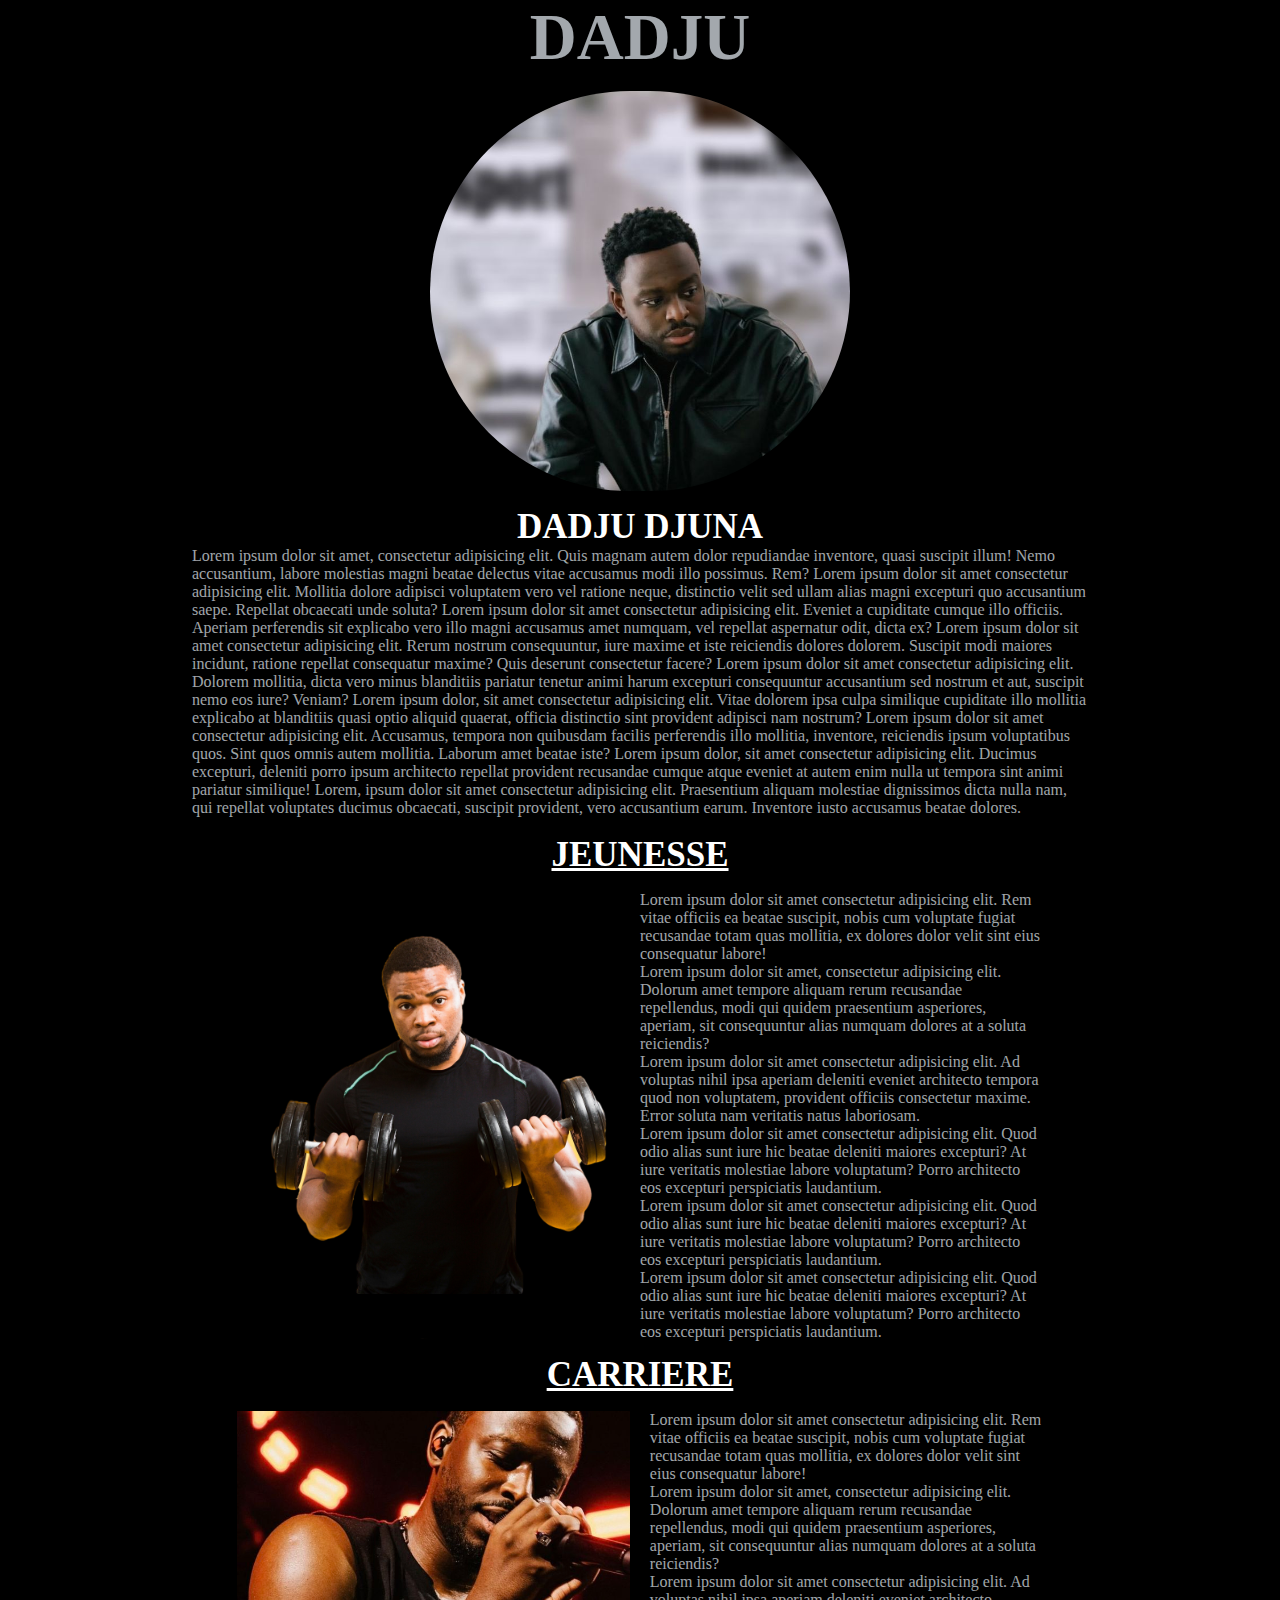
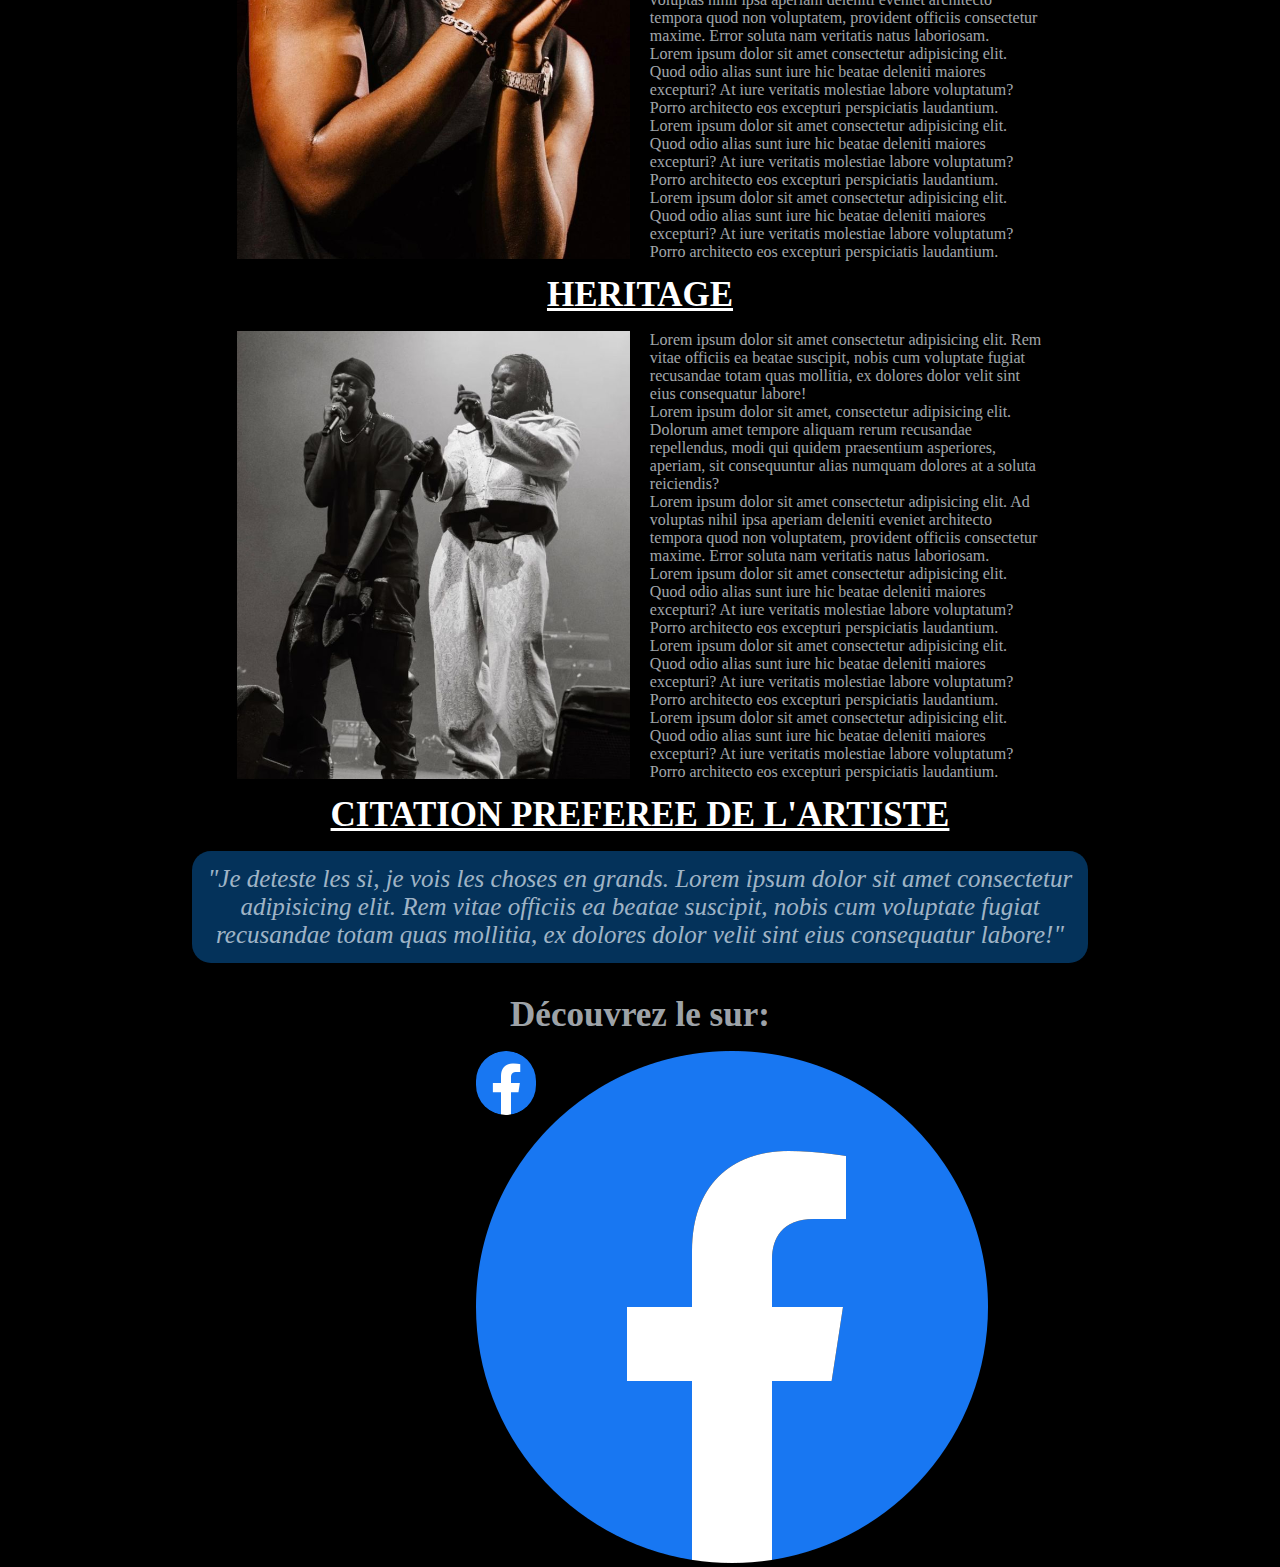
<file: index.html>
<!DOCTYPE html>
<html>
    <meta charset="UTF-8">
 <head>
    <title>Ma page Web</title>
    
 </head>
 <body>
   <center><h1>DADJU</h1></center>
   <center><div class="tof"></div></center>
   <center><div class="texte">
      <h1>DADJU DJUNA</h1>
      <p>Lorem ipsum dolor sit amet, consectetur adipisicing elit. Quis magnam autem dolor repudiandae inventore, quasi suscipit illum! Nemo accusantium, labore molestias magni beatae delectus vitae accusamus modi illo possimus. Rem?
         Lorem ipsum dolor sit amet consectetur adipisicing elit. Mollitia dolore adipisci voluptatem vero vel ratione neque, distinctio velit sed ullam alias magni excepturi quo accusantium saepe. Repellat obcaecati unde soluta?
         Lorem ipsum dolor sit amet consectetur adipisicing elit. Eveniet a cupiditate cumque illo officiis. Aperiam perferendis sit explicabo vero illo magni accusamus amet numquam, vel repellat aspernatur odit, dicta ex?
         Lorem ipsum dolor sit amet consectetur adipisicing elit. Rerum nostrum consequuntur, iure maxime et iste reiciendis dolores dolorem. Suscipit modi maiores incidunt, ratione repellat consequatur maxime? Quis deserunt consectetur facere?
         Lorem ipsum dolor sit amet consectetur adipisicing elit. Dolorem mollitia, dicta vero minus blanditiis pariatur tenetur animi harum excepturi consequuntur accusantium sed nostrum et aut, suscipit nemo eos iure? Veniam?
         Lorem ipsum dolor, sit amet consectetur adipisicing elit. Vitae dolorem ipsa culpa similique cupiditate illo mollitia explicabo at blanditiis quasi optio aliquid quaerat, officia distinctio sint provident adipisci nam nostrum?
         Lorem ipsum dolor sit amet consectetur adipisicing elit. Accusamus, tempora non quibusdam facilis perferendis illo mollitia, inventore, reiciendis ipsum voluptatibus quos. Sint quos omnis autem mollitia. Laborum amet beatae iste?
         Lorem ipsum dolor, sit amet consectetur adipisicing elit. Ducimus excepturi, deleniti porro ipsum architecto repellat provident recusandae cumque atque eveniet at autem enim nulla ut tempora sint animi pariatur similique!
         Lorem, ipsum dolor sit amet consectetur adipisicing elit. Praesentium aliquam molestiae dignissimos dicta nulla nam, qui repellat voluptates ducimus obcaecati, suscipit provident, vero accusantium earum. Inventore iusto accusamus beatae dolores.
      </p>
   </div></center>
   <section>
      <center><h1><u><b>JEUNESSE</b></u></h1></center>
      <center><div class="jeun1">
         <div class="photo"></div>
         <div class="phrase">
            <p>Lorem ipsum dolor sit amet consectetur adipisicing elit. Rem vitae officiis ea beatae suscipit, nobis cum voluptate fugiat recusandae totam quas mollitia, ex dolores dolor velit sint eius consequatur labore!</p>
            <p>Lorem ipsum dolor sit amet, consectetur adipisicing elit. Dolorum amet tempore aliquam rerum recusandae repellendus, modi qui quidem praesentium asperiores, aperiam, sit consequuntur alias numquam dolores at a soluta reiciendis?</p>
            <p>Lorem ipsum dolor sit amet consectetur adipisicing elit. Ad voluptas nihil ipsa aperiam deleniti eveniet architecto tempora quod non voluptatem, provident officiis consectetur maxime. Error soluta nam veritatis natus laboriosam.</p>
            <p>Lorem ipsum dolor sit amet consectetur adipisicing elit. Quod odio alias sunt iure hic beatae deleniti maiores excepturi? At iure veritatis molestiae labore voluptatum? Porro architecto eos excepturi perspiciatis laudantium.</p>
            <p>Lorem ipsum dolor sit amet consectetur adipisicing elit. Quod odio alias sunt iure hic beatae deleniti maiores excepturi? At iure veritatis molestiae labore voluptatum? Porro architecto eos excepturi perspiciatis laudantium.</p>
            <p>Lorem ipsum dolor sit amet consectetur adipisicing elit. Quod odio alias sunt iure hic beatae deleniti maiores excepturi? At iure veritatis molestiae labore voluptatum? Porro architecto eos excepturi perspiciatis laudantium.</p>

         </div>

      </div>
      <h1><u><b>CARRIERE</b></u></h1>
      <center><div class="carriere">
         <div class="photo2"></div>
         <div class="mil"></div>
         <div class="phrase2">
            <p>Lorem ipsum dolor sit amet consectetur adipisicing elit. Rem vitae officiis ea beatae suscipit, nobis cum voluptate fugiat recusandae totam quas mollitia, ex dolores dolor velit sint eius consequatur labore!</p>
            <p>Lorem ipsum dolor sit amet, consectetur adipisicing elit. Dolorum amet tempore aliquam rerum recusandae repellendus, modi qui quidem praesentium asperiores, aperiam, sit consequuntur alias numquam dolores at a soluta reiciendis?</p>
            <p>Lorem ipsum dolor sit amet consectetur adipisicing elit. Ad voluptas nihil ipsa aperiam deleniti eveniet architecto tempora quod non voluptatem, provident officiis consectetur maxime. Error soluta nam veritatis natus laboriosam.</p>
            <p>Lorem ipsum dolor sit amet consectetur adipisicing elit. Quod odio alias sunt iure hic beatae deleniti maiores excepturi? At iure veritatis molestiae labore voluptatum? Porro architecto eos excepturi perspiciatis laudantium.</p>
            <p>Lorem ipsum dolor sit amet consectetur adipisicing elit. Quod odio alias sunt iure hic beatae deleniti maiores excepturi? At iure veritatis molestiae labore voluptatum? Porro architecto eos excepturi perspiciatis laudantium.</p>
            <p>Lorem ipsum dolor sit amet consectetur adipisicing elit. Quod odio alias sunt iure hic beatae deleniti maiores excepturi? At iure veritatis molestiae labore voluptatum? Porro architecto eos excepturi perspiciatis laudantium.</p>

         </div>
      </div></center>
   </center>
   <center><h1><b><u>HERITAGE</u></b></h1></center>
   <center><div class="heritage">
    <div class="photo3"></div>
    <div class="mil">
    </div>
    <div class="phrase3">
      <p>Lorem ipsum dolor sit amet consectetur adipisicing elit. Rem vitae officiis ea beatae suscipit, nobis cum voluptate fugiat recusandae totam quas mollitia, ex dolores dolor velit sint eius consequatur labore!</p>
            <p>Lorem ipsum dolor sit amet, consectetur adipisicing elit. Dolorum amet tempore aliquam rerum recusandae repellendus, modi qui quidem praesentium asperiores, aperiam, sit consequuntur alias numquam dolores at a soluta reiciendis?</p>
            <p>Lorem ipsum dolor sit amet consectetur adipisicing elit. Ad voluptas nihil ipsa aperiam deleniti eveniet architecto tempora quod non voluptatem, provident officiis consectetur maxime. Error soluta nam veritatis natus laboriosam.</p>
            <p>Lorem ipsum dolor sit amet consectetur adipisicing elit. Quod odio alias sunt iure hic beatae deleniti maiores excepturi? At iure veritatis molestiae labore voluptatum? Porro architecto eos excepturi perspiciatis laudantium.</p>
            <p>Lorem ipsum dolor sit amet consectetur adipisicing elit. Quod odio alias sunt iure hic beatae deleniti maiores excepturi? At iure veritatis molestiae labore voluptatum? Porro architecto eos excepturi perspiciatis laudantium.</p>
            <p>Lorem ipsum dolor sit amet consectetur adipisicing elit. Quod odio alias sunt iure hic beatae deleniti maiores excepturi? At iure veritatis molestiae labore voluptatum? Porro architecto eos excepturi perspiciatis laudantium.</p>

    </div>
   </div></center>
   <center><h1><b><u>CITATION PREFEREE DE L'ARTISTE</u></b></h1></center>
   <center><div class="citation">
      <center><p><blockquote><i>"Je deteste les si, je vois les choses en grands. Lorem ipsum dolor sit amet consectetur adipisicing elit. Rem vitae officiis ea beatae suscipit, nobis cum voluptate fugiat recusandae totam quas mollitia, ex dolores dolor velit sint eius consequatur labore!"</i></blockquote></p></center>
   </div></center>
   </section>
   <center><div class="dernier">
      <h1>Découvrez le sur:</h1>
      <div class="lesim">
         <div class="facebook"><a href=""><img src="image/icone1.png" alt=""></a></div>
         <div class="instagram"></div>
         <div class="autre"></div>
      </div>
   </div></center>
 </body>
 <link rel="stylesheet" href="css/index.css">
</html>
</file>
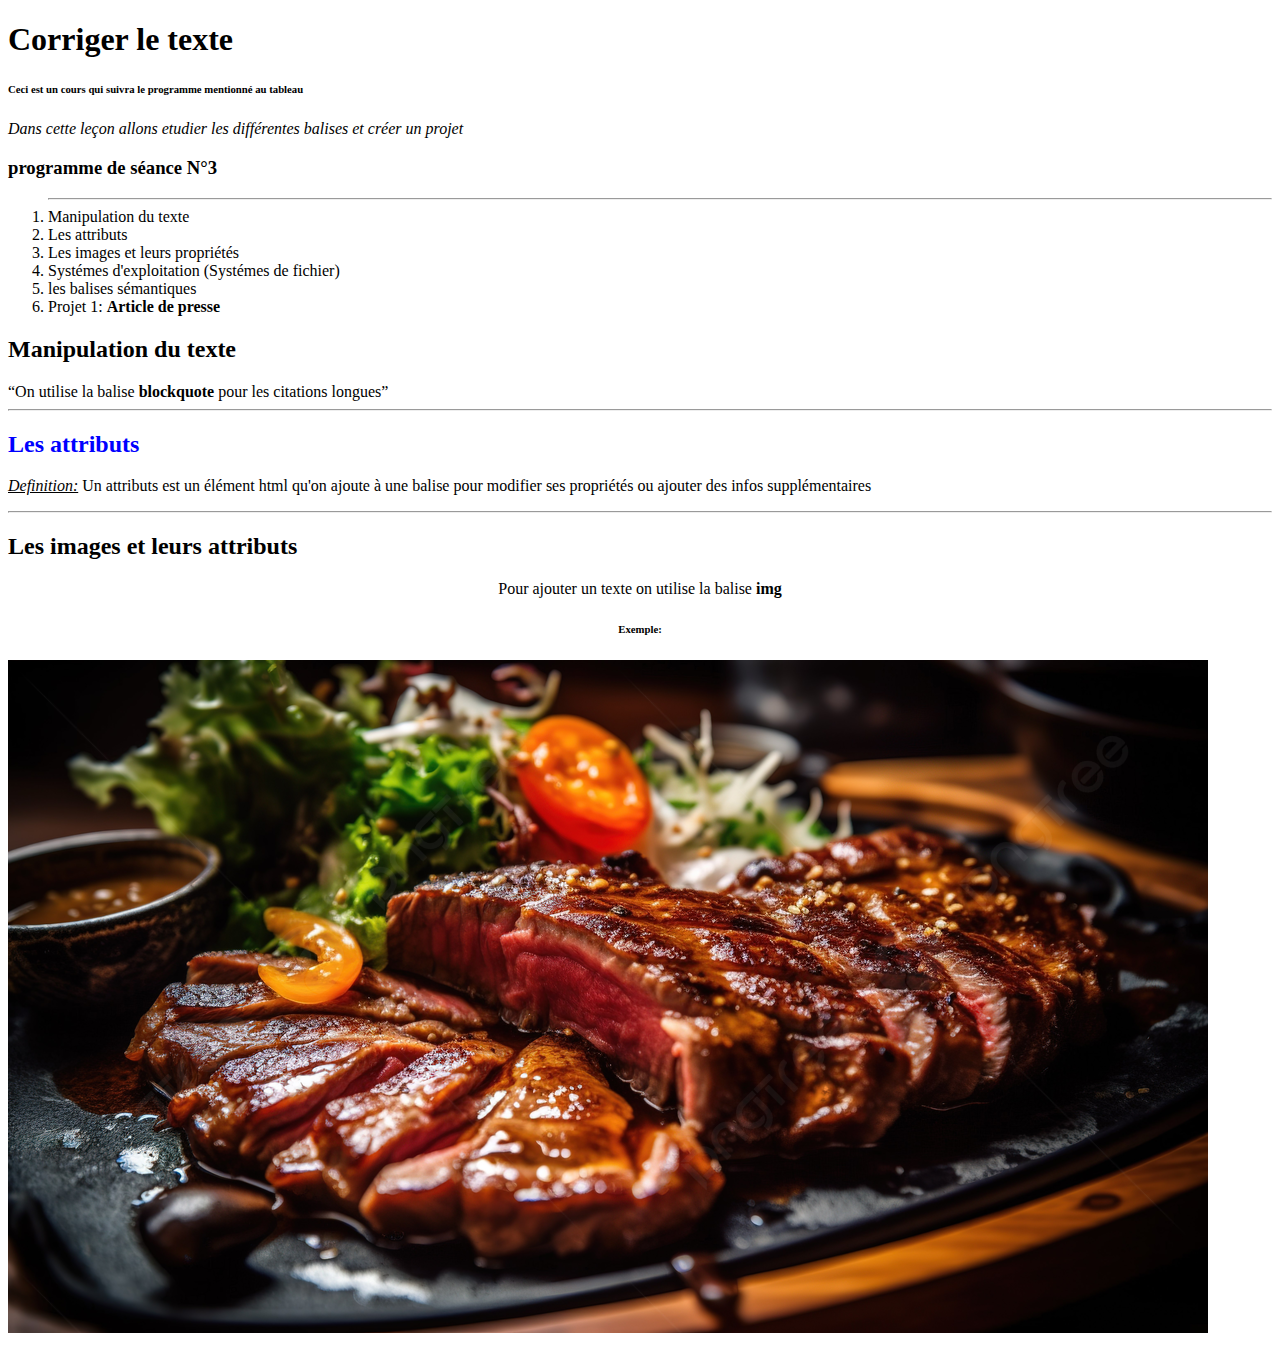
<file: devoir.html>
<!DOCTYPE html>
<html lang="en">
<head>
    <meta charset="UTF-8">
    <meta name="viewport" content="width=device-width, initial-scale=1.0">
    <title>Suite du cours</title>
</head>
<body>
    <h1>Corriger le texte</h1>
    <h6>Ceci est un cours qui suivra le programme mentionné au tableau</h6>
    <p><i>Dans cette leçon allons etudier les différentes balises et créer un projet</i></p>
    <h3>programme de séance N°3</h3>
    <ol>
        <hr>
        <li>Manipulation du texte</li>
        <li>Les attributs</li>
        <li>Les images et leurs propriétés </li>
        <li>Systémes d'exploitation (Systémes de fichier)</li>
        <li>les balises sémantiques </li>
        <li> Projet 1: <b>Article de presse</b></li>
    </ol>
    <h2>Manipulation du texte</h2>
    <q>On utilise la balise <b>blockquote</b> pour les citations longues</q>
    <hr>
   <h2 style="color: blue;"> Les attributs</h2>
   <p><i><u>Definition:</u></i>
    Un attributs est un élément html qu'on ajoute à une balise pour modifier ses propriétés ou ajouter des infos supplémentaires</p>
    <p width="45px" title="titre de la balise" id="identifiant" style="color: #232ec5;"></p>
    <hr>
    <h2>Les images et leurs attributs</h2>
    <center><p>Pour ajouter un texte on utilise la balise <b>img</b></p></center>
    <center><h6>Exemple: </h6></center>
    <img src="image/steak2.jpg" alt="steak">
</body>
</html>
</file>
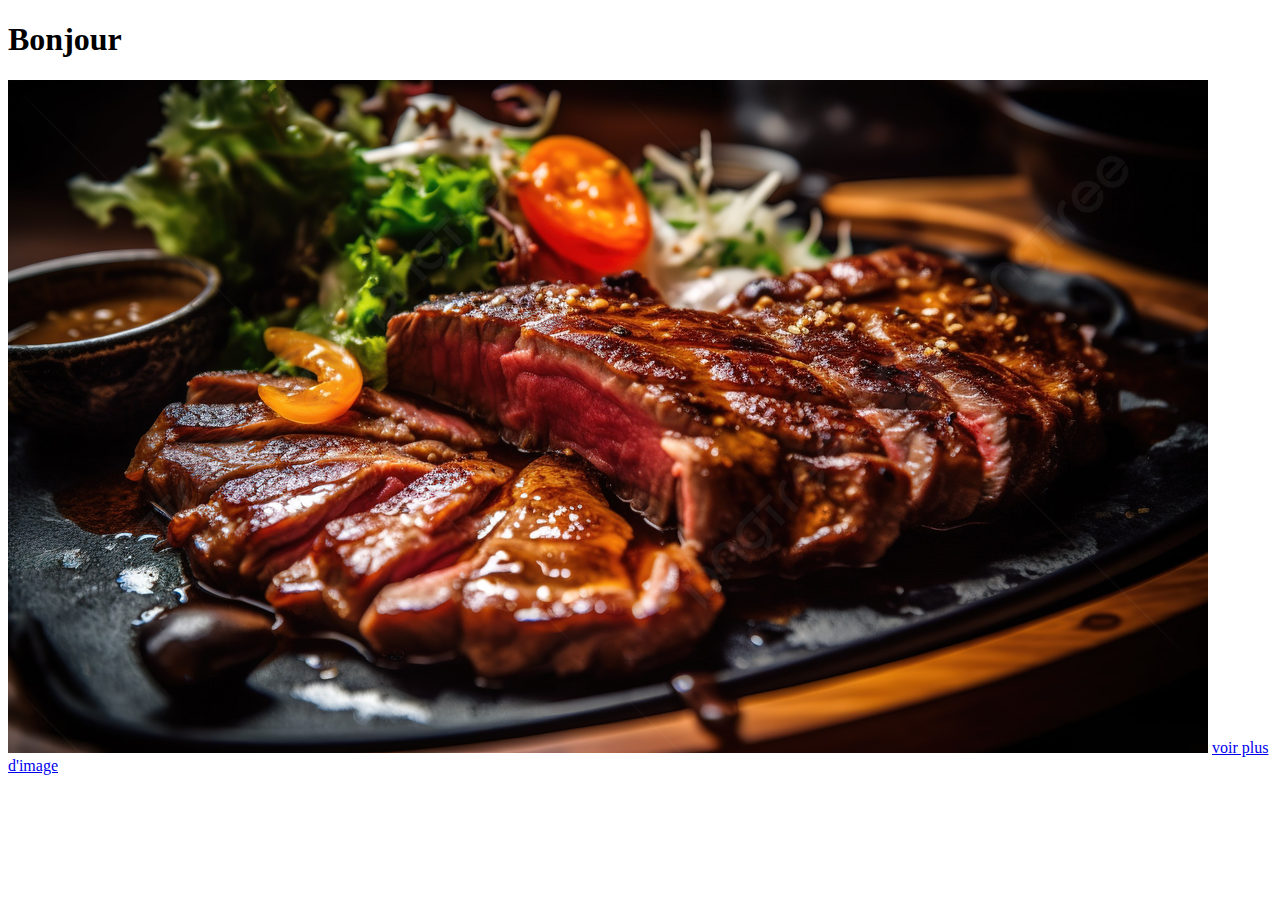
<file: image.html>
<!DOCTYPE html>
<html lang="en">
<head>
    <meta charset="UTF-8">
    <meta name="viewport" content="width=device-width, initial-scale=1.0">
    <title>Document</title>
</head>
<body>
    <h1>Bonjour</h1>
    <img src="image/steak2.jpg" alt="steak">
    <a href="devoir.html">voir plus d'image</a>
</body>
</html>
</file>
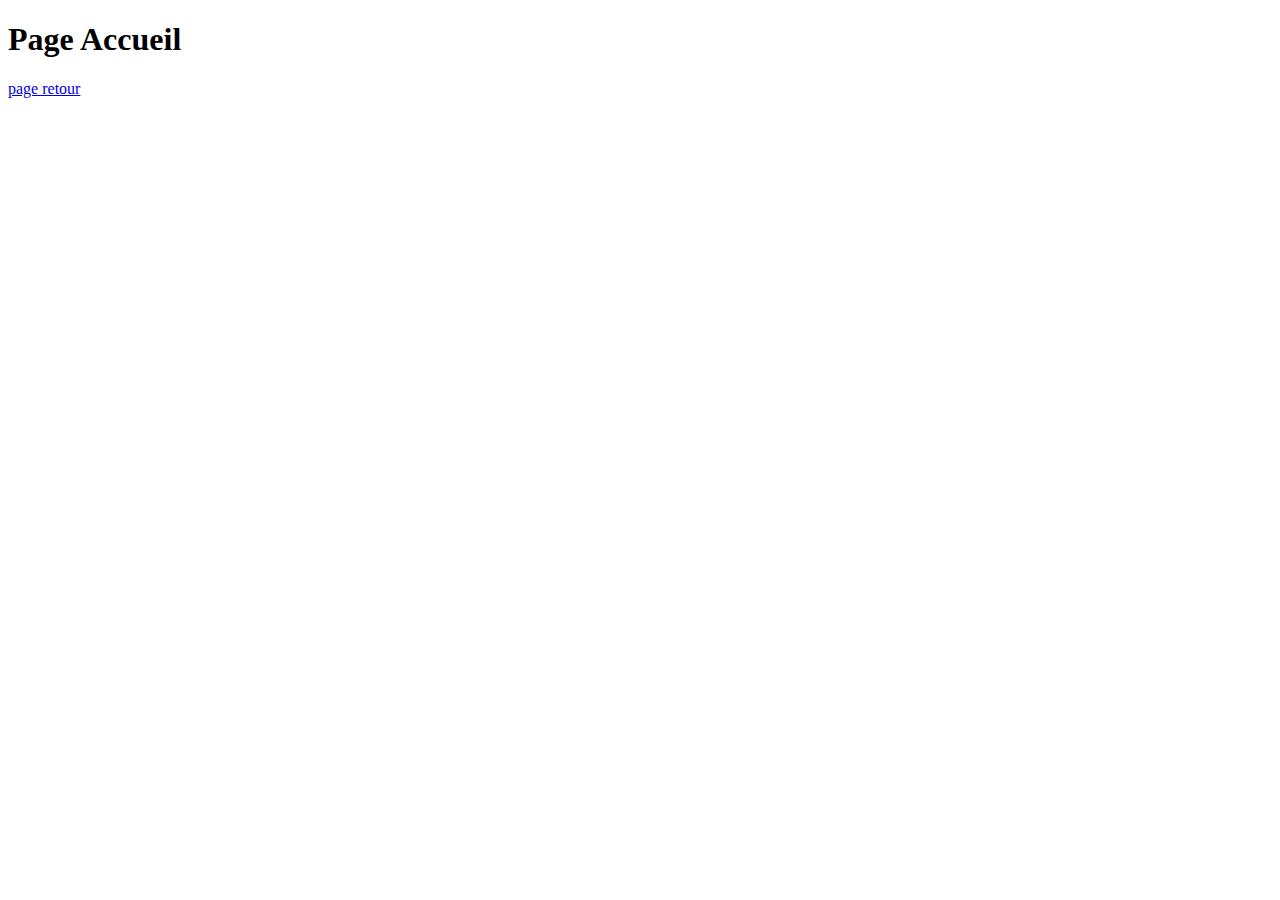
<file: page_accueil.html>
<!DOCTYPE html>
<html lang="en">
<head>
    <meta charset="UTF-8">
    <meta name="viewport" content="width=device-width, initial-scale=1.0">
    <title>Document</title>
</head>
<body>
    <h1>Page Accueil</h1>
    <a href="page_retour.html">page retour</a>
</body>
</html>
</file>
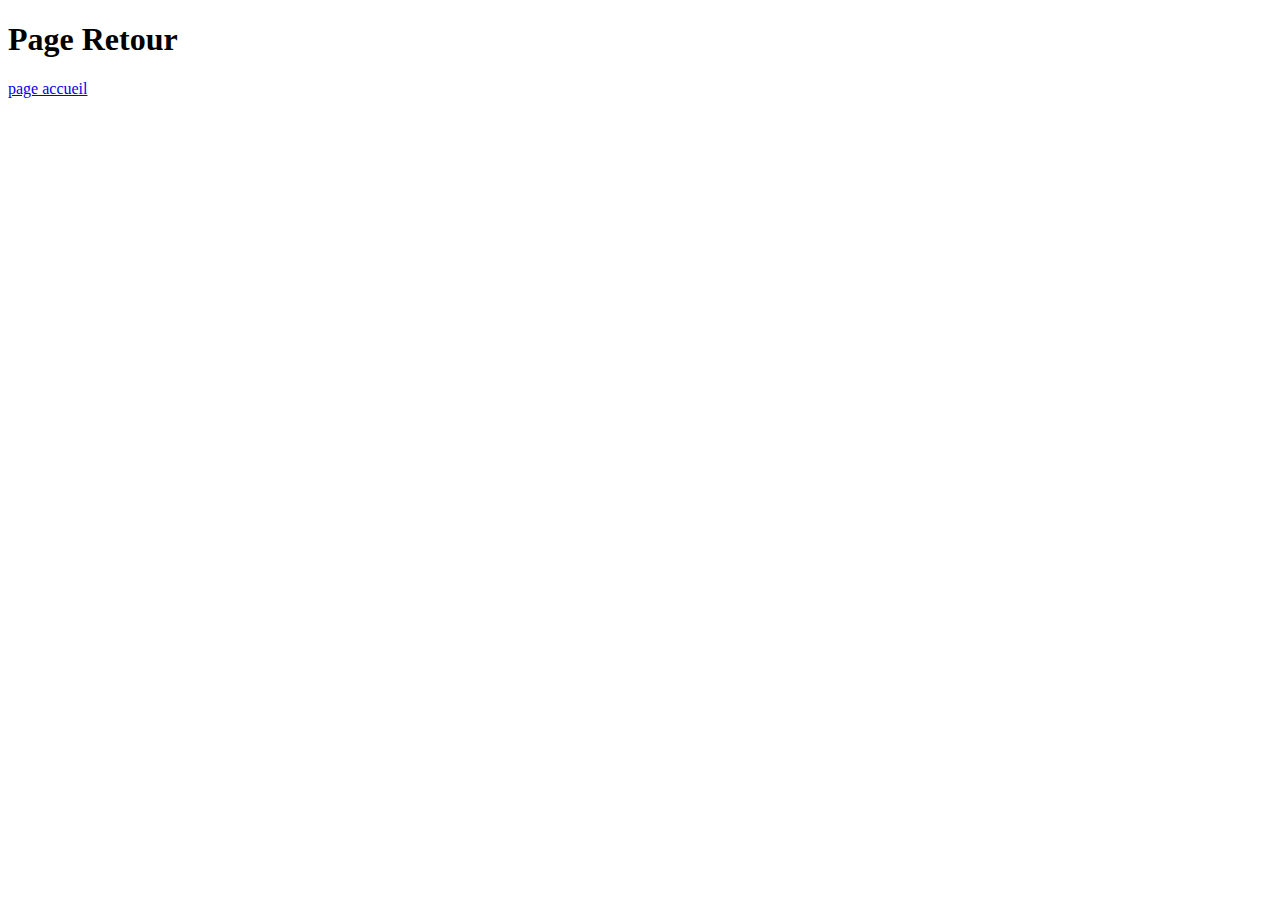
<file: page_retour.html>
<!DOCTYPE html>
<html lang="en">
<head>
    <meta charset="UTF-8">
    <meta name="viewport" content="width=device-width, initial-scale=1.0">
    <title>Document</title>
</head>
<body>
    <h1>Page Retour</h1>
    <a href="page_accueil.html">page accueil</a>
</body>
</html>
</file>
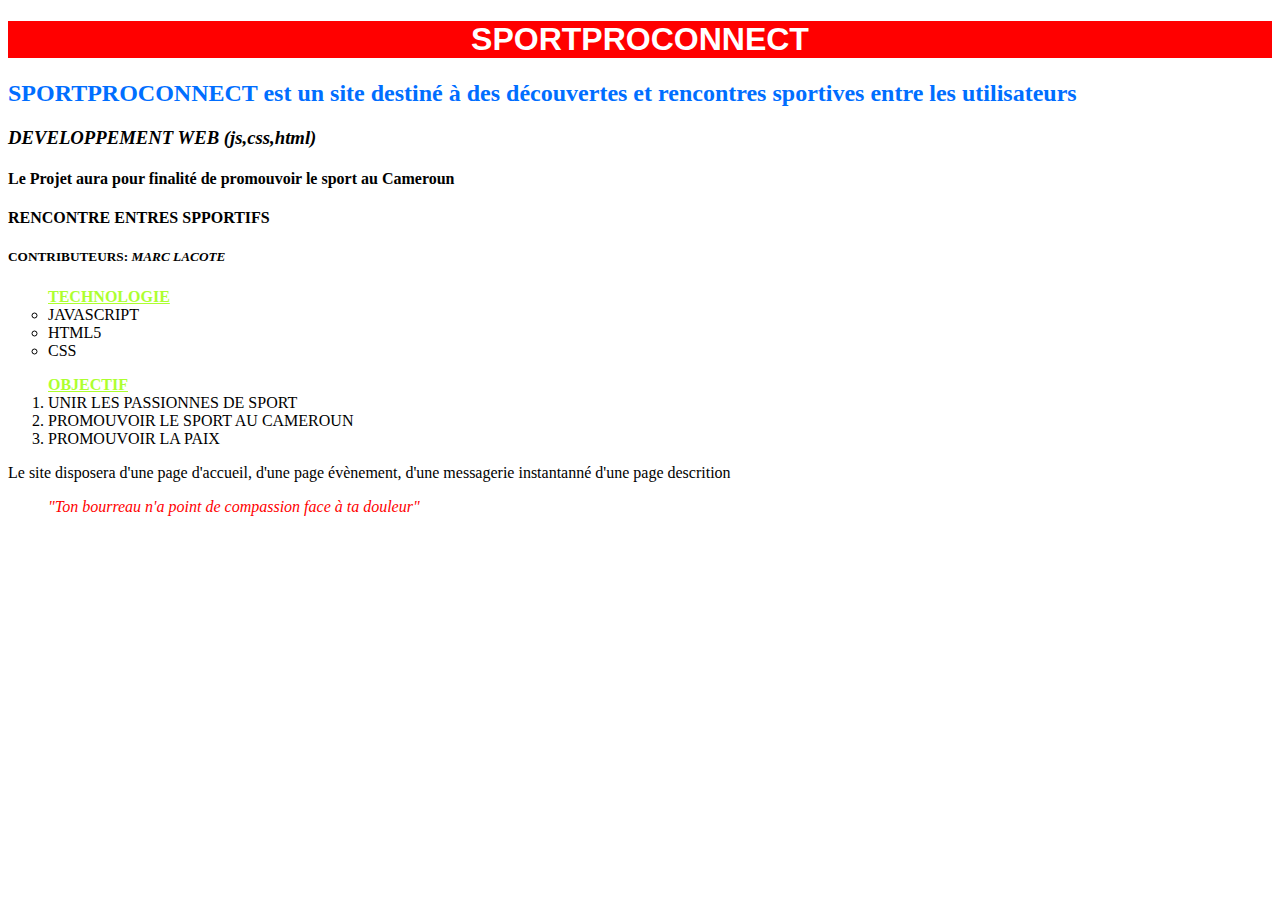
<file: presentation_projet.html>
<!DOCTYPE html>
<html lang="en">
<head>
    <meta charset="UTF-8">
    <meta name="viewport" content="width=device-width, initial-scale=1.0">
    <title>Document</title>
</head>
<style>
    h1{
        background-color: red;
        color: #ffffff;
        text-align: center;
    }
    h2{
        color: rgb(0, 110, 255);
    }
    span{
        color: greenyellow;
    }
    blockquote{
        color: red;
    }

</style>
<body>
    <h1 style="font-family: Verdana, Geneva, Tahoma, sans-serif;"><strong>SPORTPROCONNECT</strong></h1>
    <h2>SPORTPROCONNECT est un site destiné à des découvertes et rencontres sportives entre les utilisateurs</h2>
    <h3><em>DEVELOPPEMENT WEB (js,css,html)</em></h3>
    <h4>Le Projet aura pour finalité de promouvoir le sport au Cameroun</h4>
    <h4>RENCONTRE ENTRES SPPORTIFS</h4>
    <h5>CONTRIBUTEURS: <i>MARC LACOTE</i></h5>
   
    <ul type="circle"><span><b><u>TECHNOLOGIE </u></b></span><br>
        <li>JAVASCRIPT</li>
        <li>HTML5</li>
        <li>CSS</li>
    </ul>
    <ol><span><b><u>OBJECTIF</u></b></span>
        <li>UNIR LES PASSIONNES DE SPORT</li>
        <li>PROMOUVOIR LE SPORT AU CAMEROUN</li>
        <li>PROMOUVOIR LA PAIX</li>
    </ol>
    <p>Le site disposera d'une page d'accueil, d'une page évènement, d'une messagerie instantanné d'une page descrition</p>
    <blockquote><i> "Ton bourreau n'a point de compassion face à ta douleur" </i></blockquote>
    
</body>
</html>
</file>
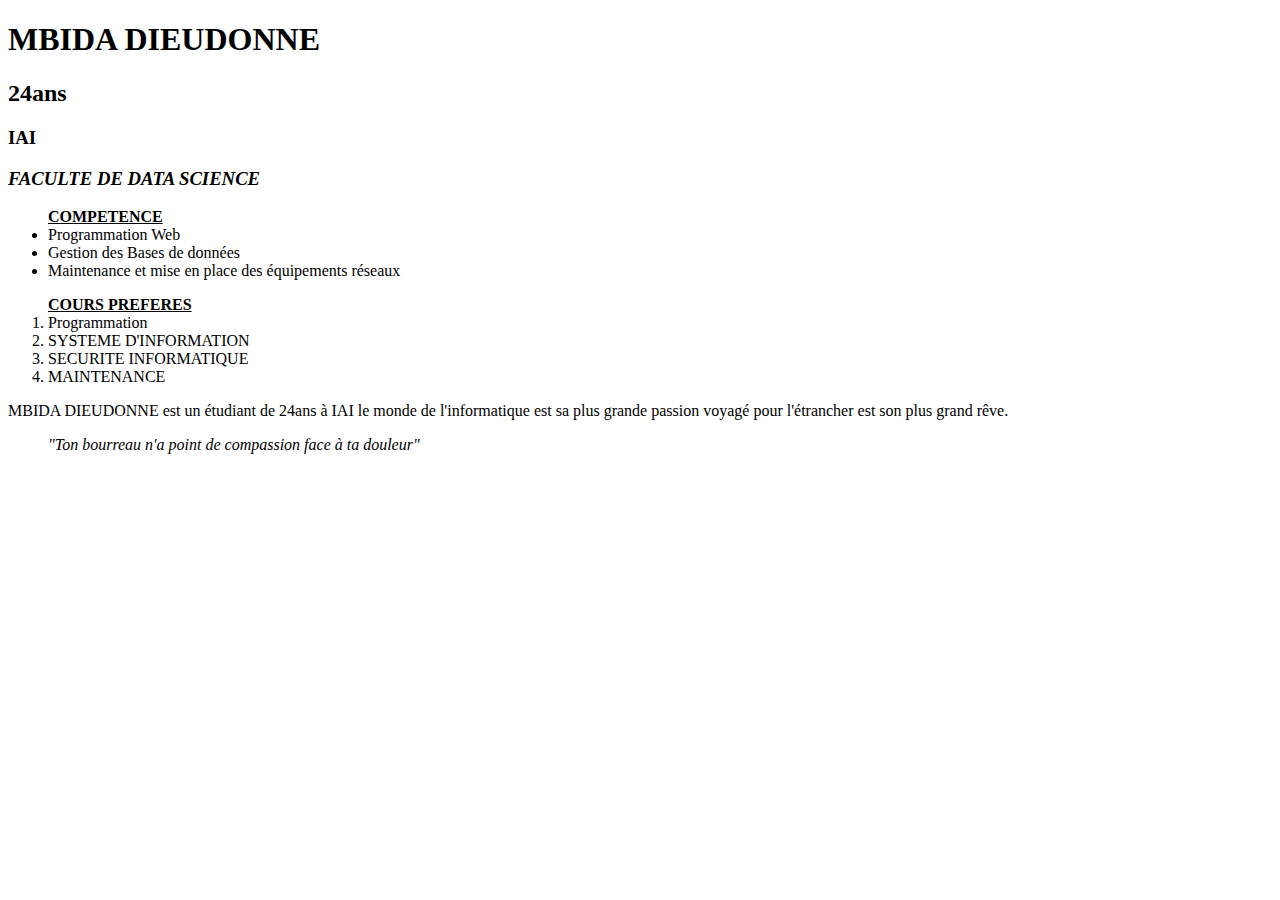
<file: profil_etudiant.html>
<!DOCTYPE html>
<html lang="en">
<head>
    <meta charset="UTF-8">
    <meta name="viewport" content="width=device-width, initial-scale=1.0">
    <title>Document</title>
</head>
<body>
    <h1><strong>MBIDA DIEUDONNE</strong></h1>
    <h2>24ans</h2>
     <h3>IAI</h3>
     <h3><em>FACULTE DE DATA SCIENCE</em></h3>

     <ul><span><b><u>COMPETENCE</u></b></span>
        <li>Programmation Web</li>
        <li>Gestion des Bases de données</li>
        <li>Maintenance et mise en place des équipements réseaux</li>
    </ul>
    <ol>
        <span><b><u>COURS PREFERES</u></b>
        <li>Programmation</li>
         <li>SYSTEME D'INFORMATION</li>
         <li>SECURITE INFORMATIQUE</li>
         <li>MAINTENANCE</li>
        </span>
    </ol>
    <p>MBIDA DIEUDONNE est un étudiant de 24ans à IAI le monde de l'informatique est sa plus grande passion 
        voyagé pour l'étrancher est son plus grand rêve.
    </p>
    <blockquote><i> "Ton bourreau n'a point de compassion face à ta douleur" </i></blockquote>
</body>
</html>
</file>
<file: css/index.css>
@import url('https://fonts.googleapis.com/css2?family=Playwrite+PE:wght@100..400&display=swap');
*{
    margin: 0;
    padding: 0;
    border: 0;
    /* font-family: "Playwrite PE", cursive; */
}
body{
    background-color: black;
    color: hsla(208, 100%, 97%, 0.678);
   
}
h1{
    font-size: 65px;
}
.tof{
    margin-top: 1rem;
    height: 25rem;
    width: 32.8%;
    background-image: url(../image/Dadju.jfif);
    background-position: center;
    background-size: cover;
    border-radius: 360px;
}
.texte{
    height: 19.5rem;
    width: 70%;
    margin-top: 1rem;
   
}
.texte h1{
    font-size: 35px;
    color: #ffffff;
}
.texte span{
  text-align: center;
}

p {
    text-align: left;
    width: 100%; 
}
section{
    height: 110rem;
    width: 100%;
}
section h1{
    color: #ffffff;
    font-size: 35px;
    margin-top: 1rem;
}
.jeun1{
    height: 28rem;
    width: 63%;
    display: flex;
    margin-top: 1rem;

}
.photo{
    flex: 1;
    background-image: url(../image/athlete.png);
    background-size: contain;
}
.phrase{
    flex: 1;
}
.carriere{
    height: 28rem;
    width: 63%;
    display: flex;
    margin-top: 1rem;
    
}
.photo2{
    flex: 4;
    background-image: url(../image/dadjuchante.jfif);
    background-size: cover;
    background-position: center;
    background-color: aliceblue;
}
.phrase2{
    flex: 4;
   
}
.mil{
    flex: 0.2;
}
.heritage{
    height: 28rem;
    width: 63%;
    display: flex;
    margin-top: 1rem;
    
}
.photo3{
    flex: 4;
    background-image: url(../image/dadjutayc.jfif);
    background-size: cover;
    background-position: center;
    background-color: aliceblue;
}
.phrase3{
    flex: 4;
   
}
.mil{
    flex: 0.2;
}
.citation{
    height: 7rem;
    width: 70%;
    background-color: hsla(208, 92%, 35%, 0.525);
    margin-top: 1rem;
    border-radius: 19px;
    display: flex;
    align-items: center;
}
.citation blockquote{
  font-size: 25px;
}
.dernier{
    height: 15rem;
    width: 60%;
    
}
.dernier h1{
    font-size: 35px;
    text-align: none;
}
.lesim{
  height: 5rem;
  width: 60%;
  /* background-color: #ffffff; */
  display: flex;
  justify-content: space-around;
  
}
.facebook{
    height: 4rem;
    width: 13%;
    background-image: url(../image/icone1.png);
    background-position: center;
    background-size: cover;
    margin-top: 1rem;
    border-radius: 360px;
}
</file>
